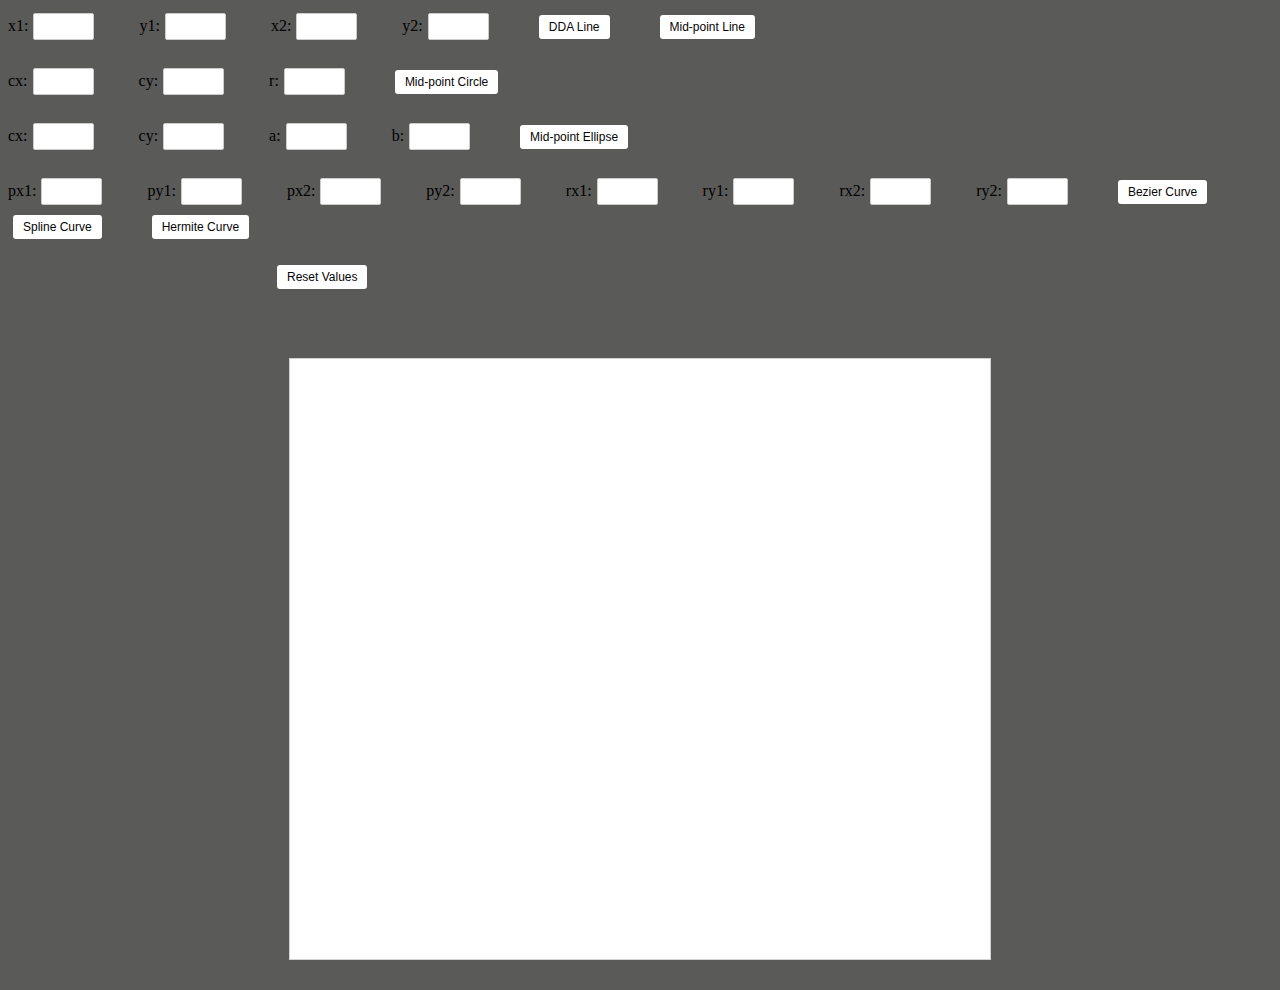
<file: Assignment 5/CG_5_Varun.html>
<!DOCTYPE html>
<html>
    <style>
        body{
            background-color: rgb(90, 90, 88);
        }
        	div {
		margin: 20px auto;
		padding: 10px;
		background-color: rgb(90, 90, 88);
		width: 80%;
		text-align: center;
	}

	input[type="text"] {
		padding: 5px;
		margin: 5px;
		border: 1px solid #ccc;
		border-radius: 2px;
	}

	button {
		padding: 5px 10px;
		margin: 5px;
		border: none;
		border-radius: 3px;
		background-color: #ffffff;
		color: #050505;
		font-size: 12px;
		cursor: pointer;
	}

	canvas{
display: block;
margin: 0px auto;
border: 1px solid #c5c5c5;
background-color: #ffffff; 
}
</style>

    </style>
<body>

x1:<input type="text" id="x1"  size="4"> &emsp;&emsp; 
y1:<input type="text" id="y1"  size="4"> &emsp;&emsp; 
x2:<input type="text" id="x2"  size="4"> &emsp;&emsp; 
y2:<input type="text" id="y2"  size="4"> &emsp;&emsp; 

<button onclick = "DDAline()" id="Button1">DDA Line </button>  &emsp;&emsp;  
<button onclick = "Midpointline()" id="Button1">Mid-point Line </button>


<br>
<br>
cx:<input type="text" id="cx1"  size="4"> &emsp;&emsp; 
cy:<input type="text" id="cy1"  size="4"> &emsp;&emsp;
r:<input type="text" id="r"  size="4"> &emsp;&emsp;
<button onclick = "MidCircle()" id="Button3">Mid-point Circle </button>   &emsp;&emsp;  

<br>
<br>
cx:<input type="text" id="cx2"  size="4"> &emsp;&emsp; 
cy:<input type="text" id="cy2"  size="4"> &emsp;&emsp;
a:<input type="text" id="a"  size="4"> &emsp;&emsp;
b:<input type="text" id="b"  size="4"> &emsp;&emsp;
<button onclick = "Mid_point_Ellipse()" id="Button4">Mid-point Ellipse </button> 

<br>
<br>

px1:<input type="text" id="px1"  size="4"> &emsp;&emsp;
py1:<input type="text" id="py1"  size="4"> &emsp;&emsp;
px2:<input type="text" id="px2"  size="4"> &emsp;&emsp;
py2:<input type="text" id="py2"  size="4"> &emsp;&emsp;
rx1:<input type="text" id="rx1"  size="4"> &emsp;&emsp;
ry1:<input type="text" id="ry1"  size="4"> &emsp;&emsp;
rx2:<input type="text" id="rx2"  size="4"> &emsp;&emsp;
ry2:<input type="text" id="ry2"  size="4"> &emsp;&emsp;

<button onclick = "Bezier_curve()" id="Button5">Bezier Curve </button>   &emsp;&emsp;
<button onclick = "Spline_curve()" id="Button6">Spline Curve </button>   &emsp;&emsp;
<button onclick = "Hermite_curve()" id="Button7">Hermite Curve </button>   &emsp;&emsp;
<p>&nbsp;&nbsp;&nbsp;&nbsp;&nbsp;&nbsp;&nbsp;&nbsp;&nbsp;&nbsp;&nbsp;&nbsp;&nbsp;&nbsp;&nbsp;&nbsp;&nbsp;&nbsp;&nbsp;&nbsp;&nbsp;&nbsp;&nbsp;&nbsp;&nbsp;&nbsp;&nbsp;&nbsp;&nbsp;&nbsp;&nbsp;&nbsp;&nbsp;&nbsp;&nbsp;&nbsp;&nbsp;&nbsp;&nbsp;&nbsp;&nbsp;&nbsp;&nbsp;&nbsp;&nbsp;&nbsp;&nbsp;&nbsp;&nbsp;&nbsp;&nbsp;&nbsp;&nbsp;&nbsp;&nbsp;&nbsp;&nbsp;&nbsp;&nbsp;&nbsp;&nbsp;&nbsp;&nbsp;&nbsp;&nbsp;&nbsp;<button onclick = "reset()">Reset Values</button></p>


</div>

<br>

<div style = "text-align:center;">
<canvas id="myCanvas" width="700" height="600"  style="border:1px solid #d3d3d3;">
Your browser does not support the HTML5 canvas tag.</canvas>
</div>
<script>
var c = document.getElementById("myCanvas");
var ctx = c.getContext("2d");
function Midpointline(X1, Y1, X2, Y2)
{

	X1 = parseFloat(document.getElementById("x1").value);
	Y1 = parseFloat(document.getElementById("y1").value);
	X2 = parseFloat(document.getElementById("x2").value);
	Y2 = parseFloat(document.getElementById("y2").value);	


	let dx = X2 - X1;
	let dy = Y2 - Y1;


	let d = dy - (dx/2);
	let x = X1, y = Y1;

	PRvar_TXY(x, y);

	while (x < X2)
	{
		x++;

		if (d < 0)
			d = d + dy;

		else
		{
			d += (dy - dx);
			y++;
		}

		PRvar_TXY(x ,y);
	}
}

function DDAline() 
{ 
	x0 = parseFloat(document.getElementById("x1").value);
	y0 = parseFloat(document.getElementById("y1").value);
	x1 = parseFloat(document.getElementById("x2").value);
	y1 = parseFloat(document.getElementById("y2").value);
	
    var x;

    var dy = y1 - y0;
    var dx = x1 - x0;
    var m = dy / dx;
    var y = y0;

    for (x = x0; x <= x1; x++) {
        PRvar_TXY( x, Math.round(y));
        y = y + m;
    }
} 

function EllipsePoints(x, y)
{
    PRvar_TXY( x, y);
    PRvar_TXY( -x, y);
    PRvar_TXY( x, -y);
    PRvar_TXY( -x, -y);
}

function Mid_point_Ellipse(a, b) 
{
	a = parseFloat(document.getElementById("a").value);
	b = parseFloat(document.getElementById("b").value);
	cx = parseFloat(document.getElementById("cx2").value);
	cy = parseFloat(document.getElementById("cy2").value);
	var c=100;
    var x = 0+cx;
    var y = b+cy;
    
	for (var i=0.0; i<=360; i+=0.25) {
      var j = i * Math.PI / 180;
      var y = cy+b*Math.sin(j);
      var x = cx+a*Math.cos(j);
    
       
        PRvar_TXY(x, y);
    }
}

function MidCircle(c, radius) 
{ 
	r = parseFloat(document.getElementById("r").value);
	cx = parseFloat(document.getElementById("cx1").value);
	cy = parseFloat(document.getElementById("cy1").value);



    var x = 0+cx;
    var y = radius+cy;
    
	for (var i=0.0; i<=360; i+=0.25) {
      var j = i * Math.PI / 180;
      var x = cx+r*Math.sin(j);
      var y = cy+r*Math.cos(j);
    
       
        PRvar_TXY(x, y);
    }
} 

function Hermite_curve()
{

	x1 = parseFloat(document.getElementById("px1").value);
	y1 = parseFloat(document.getElementById("py1").value);
	x3 = parseFloat(document.getElementById("rx1").value);
	y3 = parseFloat(document.getElementById("ry1").value);
	
	x4 = parseFloat(document.getElementById("rx2").value);
	y4 = parseFloat(document.getElementById("ry2").value);
	x2 = parseFloat(document.getElementById("px2").value);
	y2 = parseFloat(document.getElementById("py2").value);
	
	n=3000;


    var i;
    var x, y, z;
    var delta = 1.0/n;
    var t;

    x = x1;
    y = y1;
    t = 0.0;
    PRvar_TXY(x,y);
    for (i = 0; i < n; i++) {
        t += delta;
        var t2 = t * t;
        var t3 = t2 * t;

        x = ((2*t3)-(3*t2)+1)*x1 + ((-2*t3)+(3*t2))*x4 + (t3-(2*t2)+t)*x2 + (t3-t2)*x3;
        y = ((2*t3)-(3*t2)+1)*y1 + ((-2*t3)+(3*t2))*y4 + (t3-(2*t2)+t)*y2 + (t3-t2)*y3;
        PRvar_TXY(x,y);
    }
}


function Spline_curve()
{
	x1 = parseFloat(document.getElementById("px1").value);
	y1 = parseFloat(document.getElementById("py1").value);
	x2 = parseFloat(document.getElementById("rx1").value);
	y2 = parseFloat(document.getElementById("ry1").value);
	
	x3 = parseFloat(document.getElementById("rx2").value);
	y3 = parseFloat(document.getElementById("ry2").value);
	x4 = parseFloat(document.getElementById("px2").value);
	y4 = parseFloat(document.getElementById("py2").value);
	
	n=3000;
	
    var i;
    var x, y, z;
    var delta = 1.0/n;
    var t;


    x = x1;
    y = y1;
    t = 0.0;
    for (i = 0; i < n; i++) {
        t += delta;
        var t2 = t * t;
        var t3 = t2 * t;

        x = (((1-t3)/6)*x1)+(((3*t3-6*t2+4)/6)*x2)+(((-3*t3+3*t2+3*t+1)/6)*x3)+((t3/6)*x4);
        y = (((1-t3)/6)*y1)+(((3*t3-6*t2+4)/6)*y3)+(((-3*t3+3*t2+3*t+1)/6)*y3)+((t3/6)*y4);
        
        PRvar_TXY(x,y);
    }
}	

	
function Bezier_curve()
{

	x1 = parseFloat(document.getElementById("px1").value);
	y1 = parseFloat(document.getElementById("py1").value);
	x2 = parseFloat(document.getElementById("rx1").value);
	y2 = parseFloat(document.getElementById("ry1").value);
	
	x3 = parseFloat(document.getElementById("rx2").value);
	y3 = parseFloat(document.getElementById("ry2").value);
	x4 = parseFloat(document.getElementById("px2").value);
	y4 = parseFloat(document.getElementById("py2").value);
	
	n = 3000;
	
    var i;
    var x, y, z;
    var delta = 1.0/n;
    var t;

    x = x1;
    y = y1;
    t = 0.0;
    
    for (i = 0; i < n; i++) {
        t += delta;
        var t2 = t * t;
        var t3 = t2 * t;
           
        var q1=(1-t);
        var q2=q1*q1;
        var q3=q2*q1;
        x = q3*x1 + (3*t*q2)*x2 + (3*t2*q1)*x3 + t3*x4;
        y = q3*y1 + (3*t*q2)*y2 + (3*t2*q1)*y3 + t3*y4;
        PRvar_TXY(x,y);
    }
}

function reset(){
	location.reload();
  }


function PRvar_TXY(x,y){
	ctx.fillRect(x+300,600-(y+300),1,1);
}


</script>

</body>
</html>
</file>
